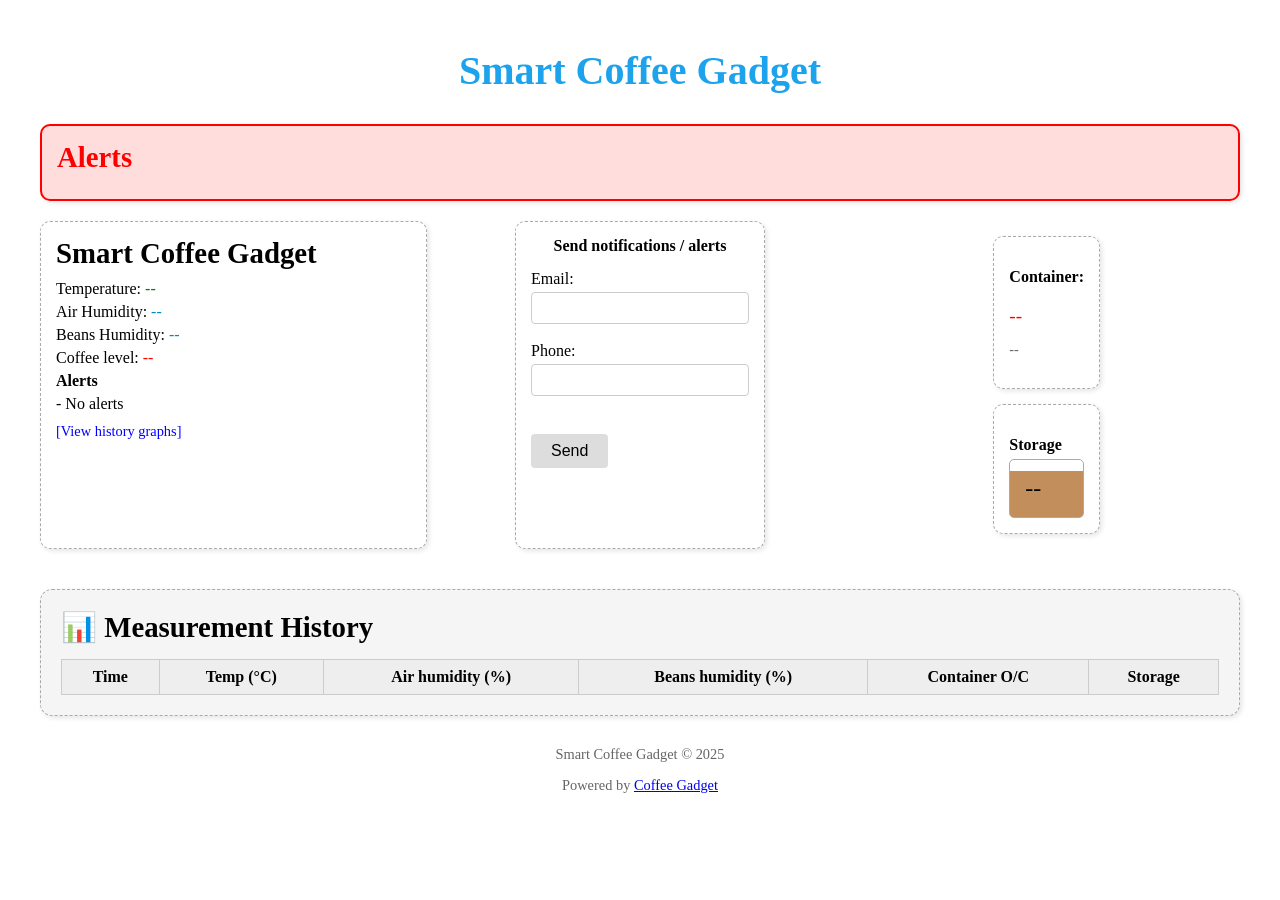
<file: app/index.html>
<!DOCTYPE html>
<html lang="en">
<head>
  <meta charset="UTF-8">
  <title>Smart Coffee Gadget</title>
  <link href="https://fonts.googleapis.com/css2?family=Nunito+Sans&display=swap" rel="stylesheet">
  <link rel="stylesheet" href="style.css">
  <script defer src="script.js"></script>
</head>
<body>
  <h1>Smart Coffee Gadget</h1>

  <div class="dashboard">

    <div class="card info-panel">
      <h2>Smart Coffee Gadget</h2>
      <p>Temperature: <span id="temp_main" class="green">--</span></p>
      <p>Air Humidity: <span id="hum_main" class="blue">--</span></p>
      <p>Beans Humidity: <span id="soil_humidity_main" class="blue">--</span></p>
      <p>Coffee level: <span id="storage_main" class="red">--</span></p>

      <p><strong>Alerts</strong></p>
      <div id="alerts" class="no-alerts">- No alerts</div>
      <a href="graphs.html" target="_blank" class="link">[View history graphs]</a>
    </div>

    <div class="card notify-panel">
      <p><strong>Send notifications / alerts</strong></p>
      <label>Email: <input type="text" /></label><br />
      <label>Phone: <input type="text" /></label><br />
      <button>Send</button>
    </div>

    <div class="combined-status-storage-panel">
  <div class="card status-box">
    <p class="label">Container:</p>
    <p id="container_status" class="value red">--</p>
    <p class="timestamp" id="timestamp">--</p>
  </div>

  <div class="card storage-box">
    <p class="label small">Storage</p>
    <div id="storage_box" class="coffee-fill">--</div>
  </div>
</div>


    <div class="card history-panel">
      <h2>📊 Measurement History</h2>
      <table id="history-table">
        <thead>
          <tr>
            <th>Time</th>
            <th>Temp (°C)</th>
            <th>Air humidity (%)</th>
            <th>Beans humidity (%)</th>
            <th>Container O/C</th>
            <th>Storage</th>
          </tr>
        </thead>
        <tbody>
        </tbody>
      </table>
    </div>

    

    <div class="card alerts-box">
      <h2 class="red">Alerts</h2>
      <ul id="alert_list">
        <!-- dynamically filled -->
      </ul>
    </div>

  </div>

  <div class="footer">
    <p>Smart Coffee Gadget &copy; 2025</p>
    <p>Powered by <a href="https://github.com/carlosthassius/coffee_storage">Coffee Gadget</a></p>
  </div>
</body>
</html>
</file>
<file: app/style.css>
body {
  font-family: 'Gloria Hallelujah', cursive;
  background: white;
  margin: 0;
  padding: 20px;
  text-align: center;
  color: black;
}

h1 {
  font-size: 2.5em;
  color: #1ca3ec;
  margin-bottom: 30px;
}

.dashboard {
  display: grid;
  grid-template-columns: repeat(3, 1fr);
  grid-gap: 20px;
  justify-content: center;
  max-width: 1200px;
  margin: 0 auto;
}


/* Cards base style */
.card {
  border: 1px dashed #aaa;
  border-radius: 10px;
  padding: 15px;
  background: #fff;
  box-shadow: 2px 2px 5px rgba(0,0,0,0.1);
  text-align: left;
}

/* Alerts box spans full width, red styling */
.alerts-box {
  grid-column: 1 / -1;
  background: #fdd;
  border: 2px solid red;
  padding: 15px;
  order: -1;
  text-align: left;
}

.alerts-box h2 {
  color: red;
  margin-top: 0;
  margin-bottom: 10px;
  font-size: 1.8em;
}

.alerts-box ul {
  list-style-type: disc;
  padding-left: 20px;
  margin: 0;
  color: red;
  font-size: 1em;
}

/* Info panel styling */
.info-panel {
  grid-column: span 1;
}

.info-panel h2 {
  font-size: 1.8em;
  margin-top: 0;
  margin-bottom: 10px;
}

.info-panel p {
  margin: 5px 0;
  font-size: 1em;
}

/* Combined status + storage panel with container smaller and storage below */
.combined-status-storage-panel {
  grid-column: span 1;
  max-width: 180px;  /* smaller container */
  margin: 0 auto;
  text-align: center;
  display: flex;
  flex-direction: column;
  justify-content: flex-start;
  padding: 15px;
  gap: 15px;
}

.combined-status-storage-panel .label {
  font-weight: bold;
  margin-bottom: 5px;
  font-size: 1em;
}

.combined-status-storage-panel .value {
  font-size: 1.2em;
  margin-bottom: 5px;
}

.combined-status-storage-panel .timestamp {
  font-size: 0.9em;
  color: #666;
}

.combined-status-storage-panel .coffee-fill {
  font-size: 1.5em;
  background: linear-gradient(to top, #c28e5c 80%, #fff 20%);
  padding: 15px;
  border: 1px solid #aaa;
  border-radius: 5px;
  margin-top: 0;
}

/* Notification panel smaller and horizontal */
.notify-panel {
  grid-column: span 1;
  max-width: 420px;
  margin: 0 auto;
  padding: 15px;
}

.notify-panel p {
  margin-top: 0;
  margin-bottom: 15px;
  font-size: 1em;
  text-align: center;
}

/* Make inputs and button horizontal with spacing */
.notify-panel form,
.notify-panel > div {
  display: flex;
  gap: 10px;
  align-items: center;
  justify-content: center;
  flex-wrap: wrap; /* wrap on narrow screens */
}

.notify-panel label {
  font-size: 1em;
  margin: 0;
  display: flex;
  flex-direction: column;
  font-weight: normal;
  flex: 1 1 120px; /* grow/shrink */
}

.notify-panel input[type="text"] {
  padding: 6px 8px;
  border: 1px solid #ccc;
  border-radius: 4px;
  font-size: 1em;
  width: 100%;
  box-sizing: border-box;
  margin-top: 4px;
}

.notify-panel button {
  padding: 8px 20px;
  font-size: 1em;
  cursor: pointer;
  border: none;
  background: #ddd;
  border-radius: 4px;
  flex: 0 0 auto; /* fixed size */
  margin-top: 20px;
}

.notify-panel button:hover {
  background: #bbb;
}

/* History panel full width */
.history-panel {
  grid-column: 1 / -1;
  background: #f5f5f5;
  padding: 20px;
  border-radius: 12px;
  margin-top: 20px;
}

.history-panel h2 {
  font-size: 1.8em;
  margin-top: 0;
  margin-bottom: 15px;
}

/* History table styling */
#history-table {
  width: 100%;
  border-collapse: collapse;
  font-size: 1em;
  table-layout: auto;
}

#history-table th, #history-table td {
  padding: 8px;
  border: 1px solid #ccc;
  text-align: center;
  word-break: normal;
}

#history-table th {
  background-color: #eee;
  font-weight: bold;
}

/* Link styling */
.link {
  color: #00f;
  text-decoration: none;
  font-size: 0.9em;
  margin-top: 10px;
  display: inline-block;
}

.link:hover {
  text-decoration: underline;
}

/* Buttons */
button {
  padding: 5px 15px;
  border: none;
  background: #ddd;
  cursor: pointer;
  border-radius: 0;
  font-size: 1em;
}

button:hover {
  background: #bbb;
}

/* Colors */
.green { color: green; }
.blue { color: #008cba; }
.red { color: red; }

/* Labels */
.label {
  font-weight: bold;
  margin-bottom: 5px;
}

.timestamp {
  font-size: 0.9em;
  color: #666;
}

/* Footer */
.footer {
  margin-top: 30px;
  padding-top: 0;
  font-size: 0.9em;
  color: #666;
  text-align: center;
}
</file>
